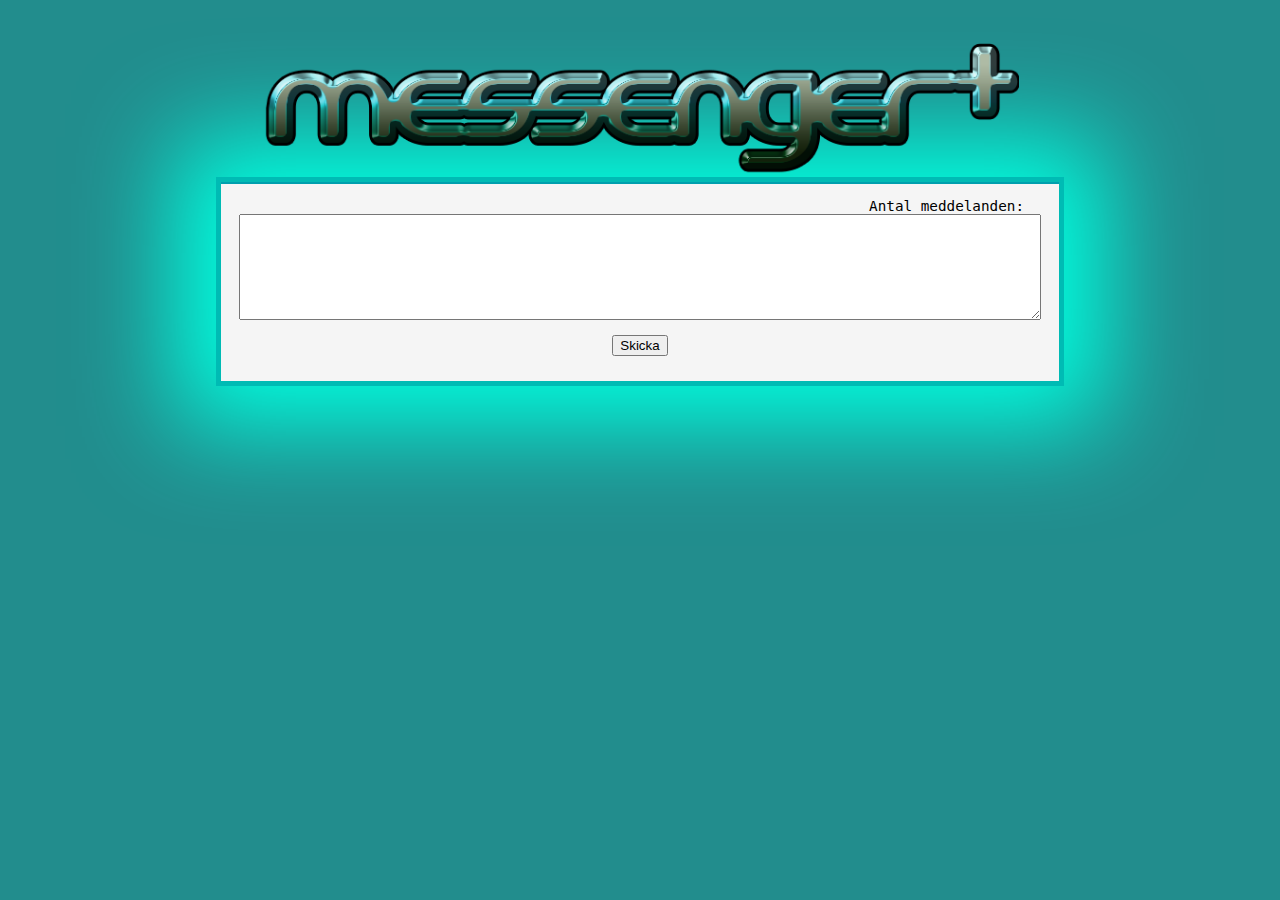
<file: 2-labbymezzage/index.html>
<!DOCTYPE html>
	<head>
	<title>Messenger+</title>
	<meta lang="sv" charset="utf-8">
	
	<link rel="stylesheet" href="css/style.css" type="text/css" />
	</head>
	<body>
	
		<div id="content">
			<header><img id="mainheader" src="loggo.png" alt="Texten messenger+ står skrivet som en logga.."></header>
			<div id="messageContainer">
				<div id="prevMessage"></div>
				<p id="mCount">Antal meddelanden: </p>
				<textarea id="messagebox"></textarea>
				<input id="sendButton" type="button" value="Skicka" />
			</div>
			
		</div>	
		<!--^innehåll^.. -->
		<script type="text/JavaScript" src="scripts/Message.js"></script>
		<script type="text/JavaScript" src="scripts/motor.js"></script>

	</body>

</html>
</file>
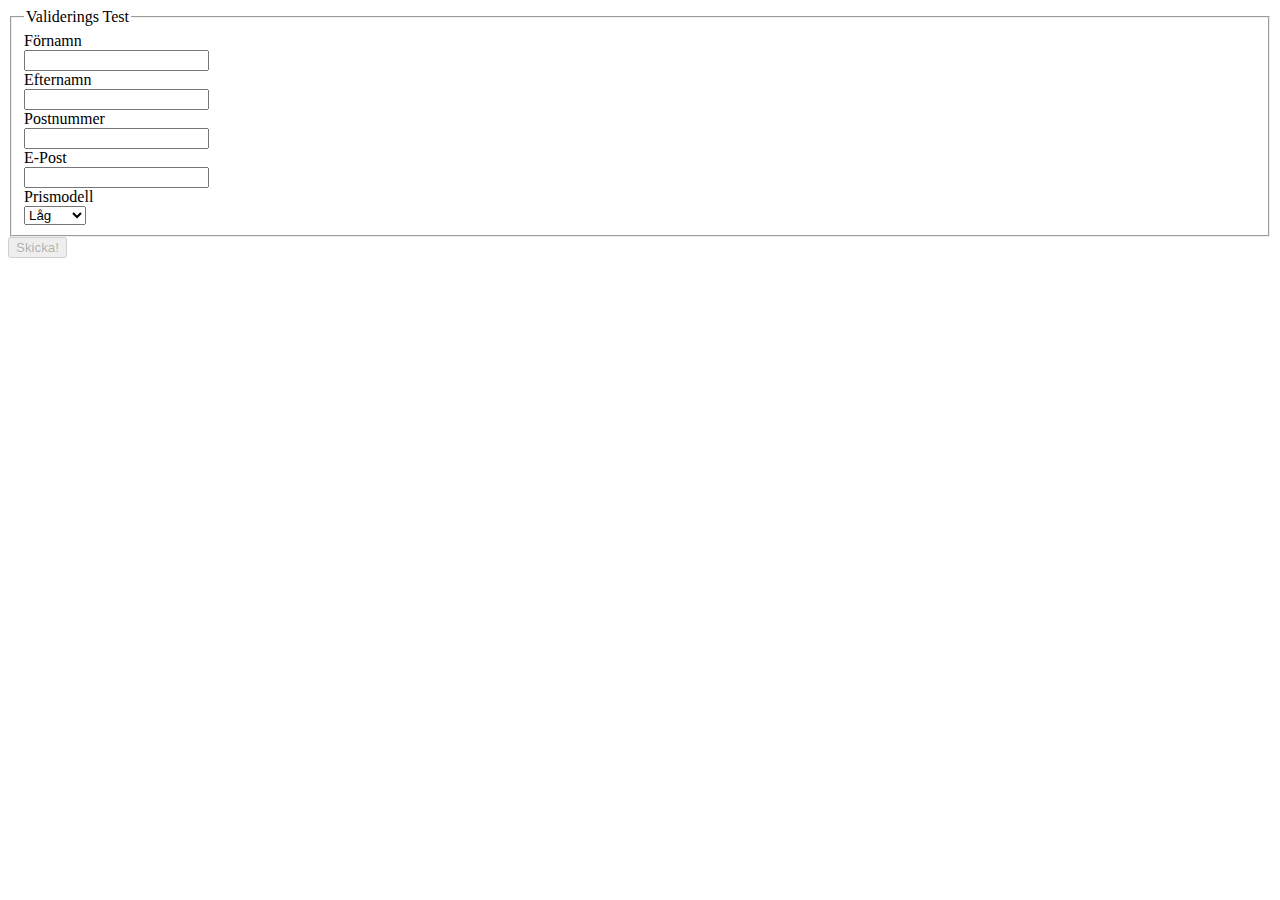
<file: 4-forms/index.html>
<!DOCTYPE html>
<html lang="sv">
	<head>
		<link rel="stylesheet" href="css/style.css">
		<meta charset="UTF-8"/>
		<title>dont know yet.</title>
	</head>
	<body>
		<div id="transp" class="hidden"> <!--gör bakgrunden orörbar.. och gråar ut allt.. -->
		</div>
		
		<form id="minForm" method="post" action="http://voyager.lnu.se/tekinet/kurser/dtt/wp_webbteknik/process_form.php">
			<fieldset>
				<legend>Validerings Test</legend>
					<label for="nameId">Förnamn</label>
					<input name="name" id="nameId">
					<label for="lastNameId">Efternamn</label>
					<input name="lastName" id="lastNameId">
					<label for="PostnummerId">Postnummer</label>
					<input name="Postnummer" id="PostnummerId">
					<label for="mailId">E-Post</label>
					<input name="mail" id="mailId">
					<label for="PrismodellId">Prismodell</label>
					<select name="Prismodell" id="PrismodellId">
						<option value="low">Låg</option>
						<option value="middle">Mellan</option>
						<option value="high">Hög</option>
					</select>			
			</fieldset>
			<input id="SkickaKnapp" type="submit" value="Skicka!"> <!--En knapp för att skicka.. -->
			
		</form>
		<!--Koden nedanför är för script ↓ -->
		<script type="text/javascript" src="script/script.js"></script>
	</body>
</html>
</file>
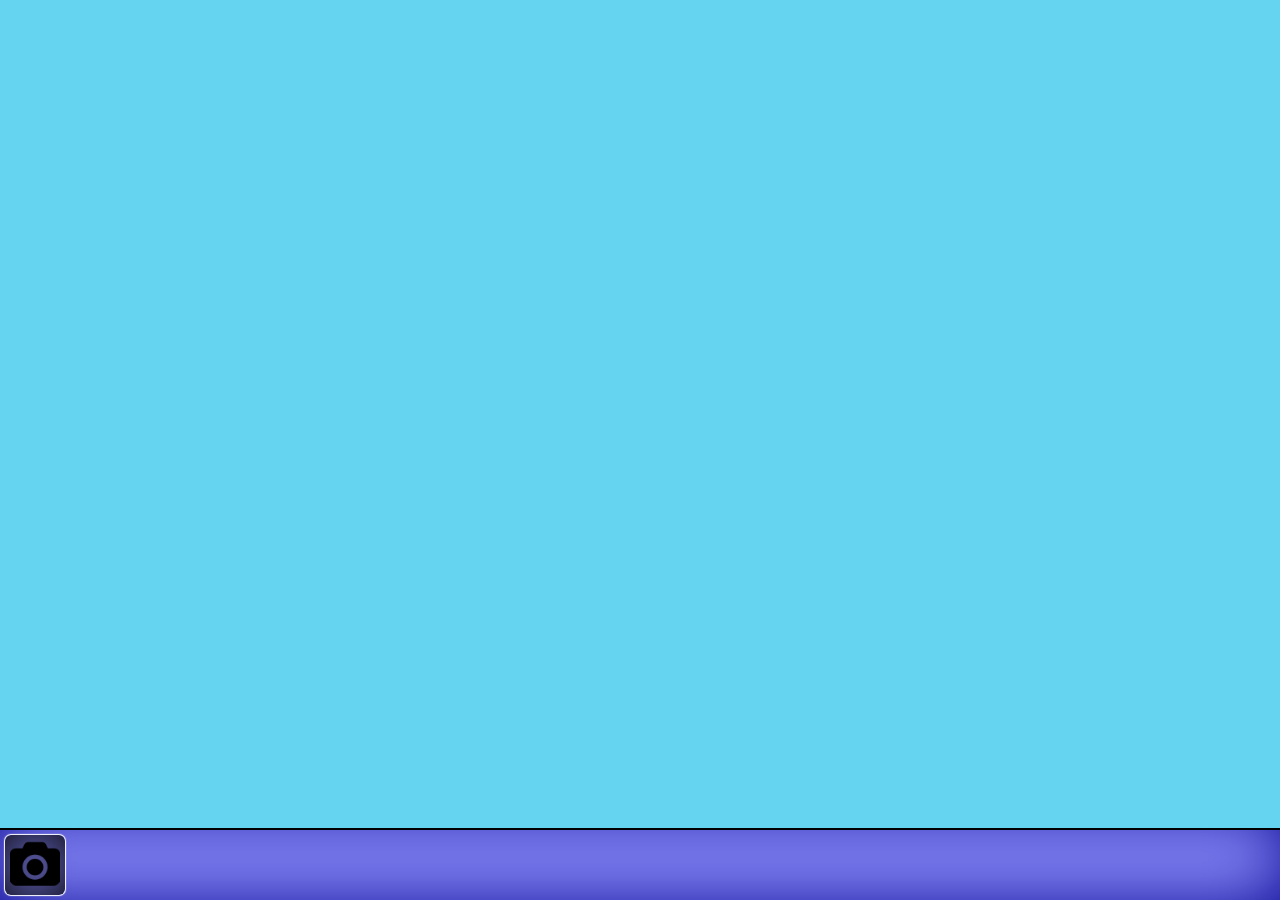
<file: 5-pwd/index.html>
<!DOCTYPE html>
<html lang="sv">
	<head>
		<title>Labb 5</title>
		<meta charset="UTF-8" />
		<link rel="stylesheet" href="css/style.css">
	</head>
	<body>
		<div id="desktop">
		
			<div id="iconBar">			
			</div>
			
		</div>		
		<!--- ↓ Script, ↑ övrig kod -->
		<script type="text/javascript" src="script/script.js"></script>
	</body>
	
</html>
</file>
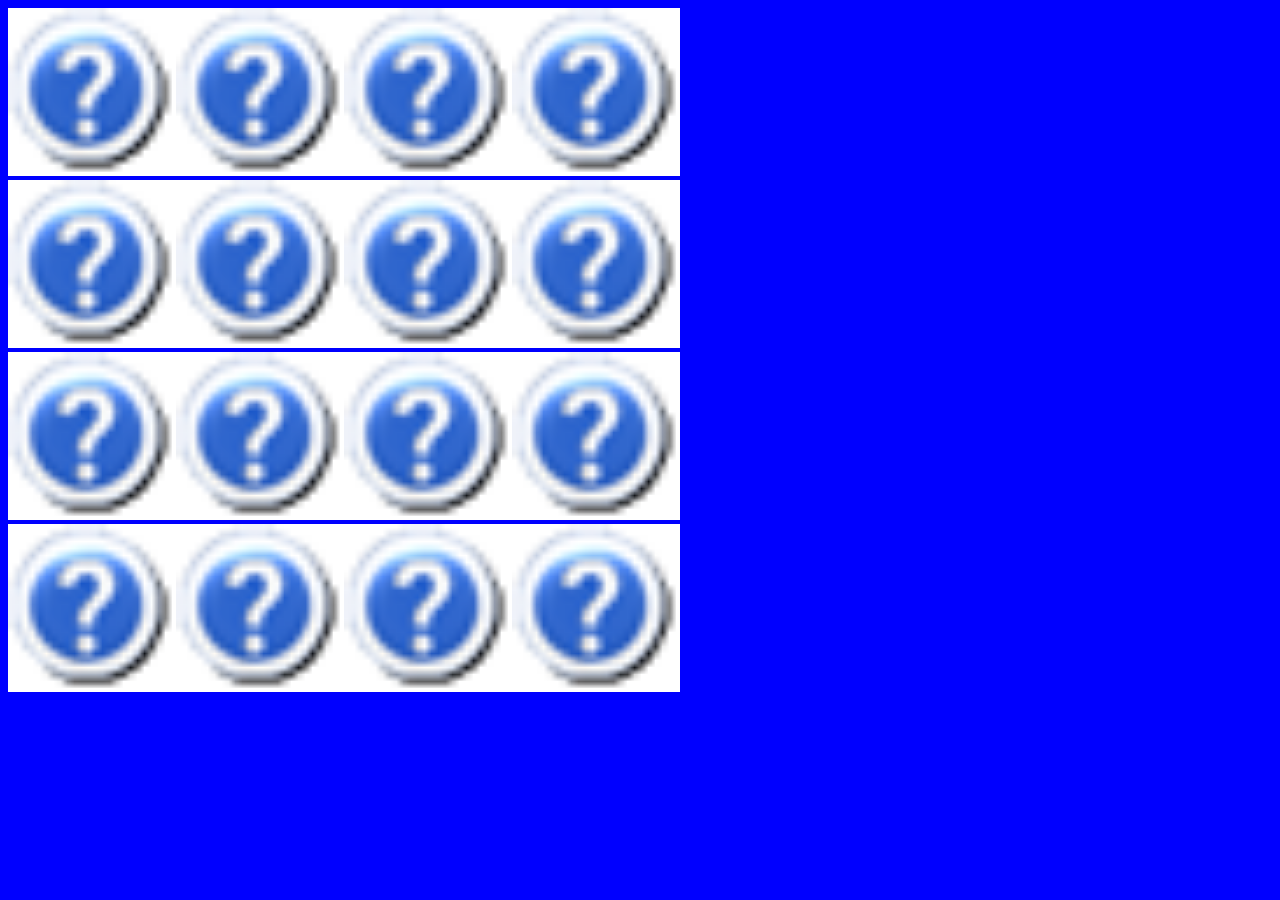
<file: 3-gameon/memory/index.html>
<!DOCTYPE html>
	<head>
		<title>Memory</title>
		<meta lang="sv" charset="UTF-8" />
		<link rel="stylesheet" href="css/style.css" />
	</head>
	<body>
		
		<div id="box"></div>
		<!--Content ^, Js ↓ -->
		
		<script type="text/javascript" src="script/memory.js"></script>
		
		
	</body>

</html>
</file>
<file: 2-labbymezzage/css/style.css>
body {
	background-color: #228D8D;
	font-family: monospace;
}
#content {
	width: 75%;
	height: 250px;
	margin: 0 auto;
	}
#messagebox {
	width: 95%;
	height: 100px;
	margin: 0 auto;
	display: block;
}

#mainheader {
	margin: 0 auto;
	display: block;
	max-width: 800px;
	width: 80%
}

#messageContainer {
	padding: 20px 0px 25px;
	margin: 0 50px 5px 50px;
	background-color: whitesmoke;
	box-shadow: 0px 0px 100px 40px rgb(0, 255, 224);
	border: 5px rgb(0, 187, 180) solid;
}

#sendButton {
	margin: 0 auto;
	margin-top: 15px;
	display: block;
}
#mCount{
	float: right;
	padding-right: 35px;
	margin-bottom: 0;
	font-size: 1.1em;
}
#prevMessage {
	width: 100%;
	background-color: blue;
	margin: 0 auto;
	margin-top: -20px;
	border-top: 2px rgb(0, 159, 173) solid;
}
.soloMessageStyler {
	background-color: rgb(0, 187, 180);
	padding: 10px;
	box-shadow: inset 0 -20px 20px -20px;
	border-bottom: 3px solid rgb(0, 83, 73);
	overflow: hidden;
}

.removeB, .timeB{
	height: 40px;
	width: 40px;
	float: right;
}
.prevTextBox {
	float: left;
	width: 88%;
	background-color: rgb(46, 166, 213);
	border-radius: 5px 0 0 5px;
	padding: 1%;
	min-height: 39px;
	font-size: 1.5em;
	font-family: sans-serif;
	word-wrap: break-word;
}
.prevDateBox {
	float: right;
}
.acontainer {
	width: 10%;
	display: block;
	float: left;
	border-radius: 0 5px 5px 0;
	background-color: rgb(6, 154, 201);
}
</file>
<file: 4-forms/css/style.css>
label{
	
	display:block;
}
#minForm p{
	display: inline; /*Error text skrivs ut brevid rutan istället för under*/
}
#popupp{
	position: fixed;
	margin: 0 auto;
	position: fixed;
	top: 50%;
	left: 50%;
	width: 30em;
	height: 18em;
	margin-top: -9em;
	margin-left: -15em;
	border: 1px solid #ccc;
	background-color: #f3f3f3;
	/*display: none; Tar bort denna då jag sätter dett aattribute med hidden och shown...*/
	z-index: 1050;
}
#transp {
	position: fixed;
	top: 0px;
	left: 0px;
	width: 100%;
	height: 100%;
	z-index: 1000;
	/*display: none;Tar bort denna då jag sätter dett aattribute med hidden och shown...*/
	background-color: black;
	filter: alpha(opacity=30);
	opacity: 0.3;
}
.hidden{
	display: none;
}
.shown{
	display: block;
}
</file>
<file: 5-pwd/css/style.css>
html, body,{
	height: 100%;
	width: 100%;
}
body {
	margin: 0px;
}
#desktop {
	background-color: rgb(100, 212, 240);
	overflow: auto;
	position: absolute;
	bottom: 70px;
	width: 100%;
	height: -webkit-calc(100% - 70px);
	height: -moz-calc(100% - 70px);
	height: -o-calc(100% - 70px);
	height: calc(100% - 70px);
}

#iconBar {
	background-color: rgba(0, 0, 255, 0.44);
	width: 100%;
	height: 70px;
	position: fixed;
	bottom: 0px;
	border-top: 2px black solid;
	z-index: 100;
	box-shadow: inset darkblue 0px -8px 75px -10px;
}

.aWindow{
	width: 245px;
	height: 290px;
	background-color: blue;
	position: absolute;
	float: left;
	border: black solid 3px;
	border-radius: 3px;
}
.topBar {
	width: 100%;
	height: 30px;
	background-color: rgba(20, 155, 189, 0.92);
	float: left;
	box-shadow: inset darkblue 0px 8px 25px -10px;
}
.bottomBar {
	width: 100%;
	height: 30px;
	background-color: rgba(20, 155, 189, 0.92);;
	float: left;
	box-shadow: inset darkblue 0px -8px 25px -10px;
}
.contentWrap {
	width: 100%;
	height: calc(100% - 60px);
	height: -moz-calc(100% - 60px);
	height: -webkit-calc(100% - 60px);
	height: -o-calc(100% - 60px);
	float: left;
}
.contentBox {
	overflow-y: scroll;
	width: 100%;
	height: calc(100% - 60px);
	height: -moz-calc(100% - 60px);
	height: -webkit-calc(100% - 60px);
	height: -o-calc(100% - 60px);
	position: absolute;
	margin-bottom: -55px;
	float: left;
	background-color: rgb(173, 173, 173);
}

.iconAndName {
	float: left;
}
.exitBpos {
	float: right;
}

.aWindow .topBar .iconAndName img {
width: 25px;
height: 25px;
padding: 3px 5px 0px 5px;
}
.iconAndName p {
	position: absolute;
	display: block;
	top: -7px;
	margin-left: 35px;
	font-family: sans-serif;
}

.contentBox img {
	display: block;
	margin: 0 auto;
}

.box {
	float: left;
	margin: 5px;
	padding: 5px;
	background-color: rgb(114, 156, 180);;
	border-radius: 3px;	
}

.icon {
	width: 70px;
	}

.icon img {
	width: 50px;
	padding: 5px;
	background-color: rgb(130, 130, 240);
	border-radius: 6px;
	margin: 5px;
	box-shadow: inset rgb(0, 0, 0) 0px 0px 50px 0px, white 0px 0px 1px 1px;
}

.loaderIcon {
	background-image: url("../pics/ajax-loader.gif");
	width: 100%;
	height: 100%;
	background-repeat: no-repeat;
	background-position: 10px 7px;	
	}
.loaderIcon:after{
	content: attr(text);
	font-size: 17px;
	font-family: sans-serif;
	position: relative;
	left: 30px;
	top: 8px;
	}

.selectTextOff{
	-webkit-touch-callout: none;
	-webkit-user-select: none;
	-khtml-user-select: none;
	-moz-user-select: none;
	-ms-user-select: none;
	user-select: none;
}
</file>
<file: 3-gameon/memory/css/style.css>
body{
	background-color: blue;
}
img {
	zoom: 7;
}
</file>
